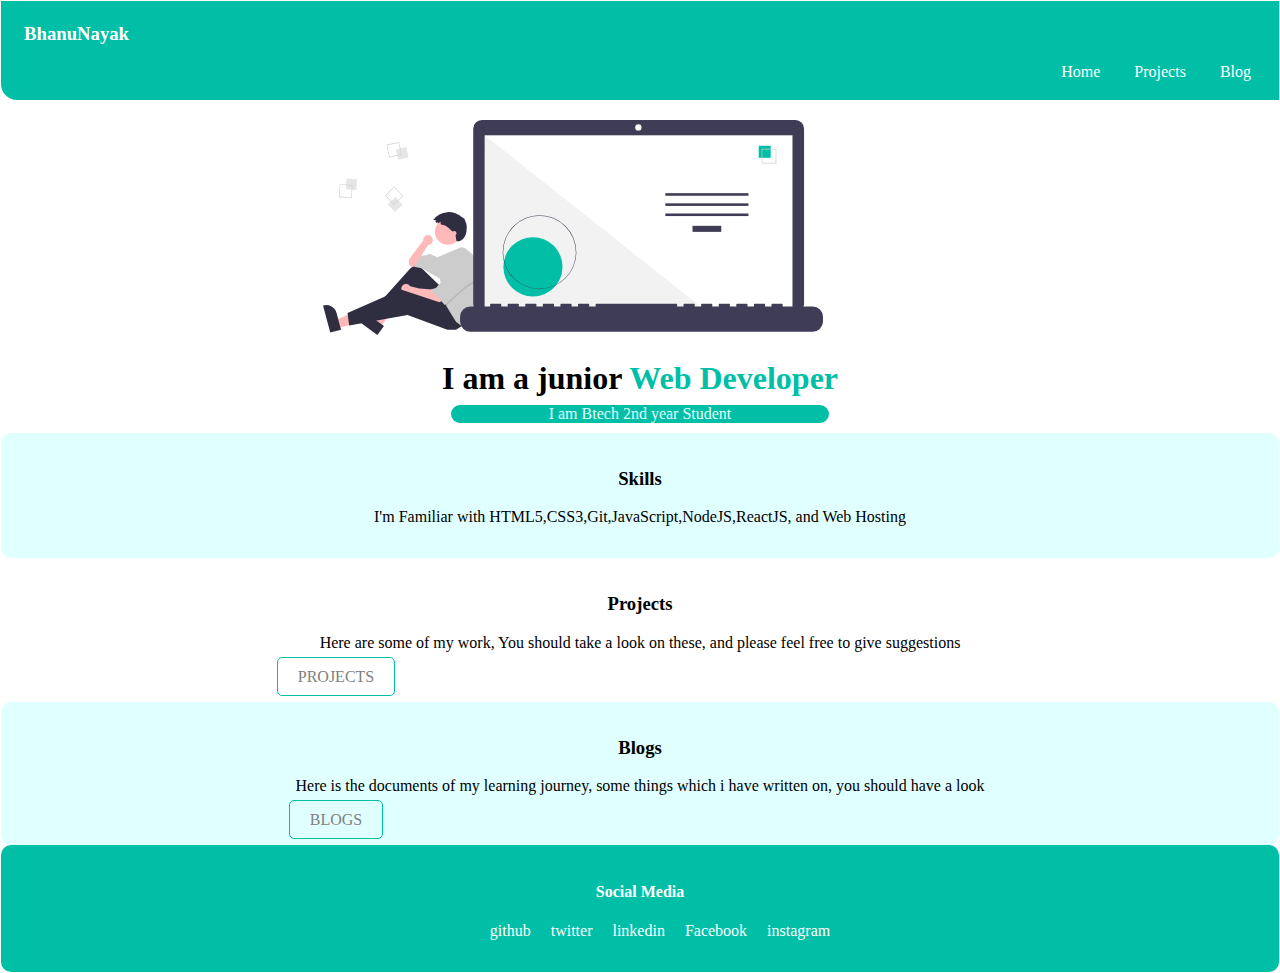
<file: index.html>
<!DOCTYPE html>
<html lang="en">
<head>
    <meta charset="UTF-8">
    <meta http-equiv="X-UA-Compatible" content="IE=edge">
    <meta name="viewport" content="width=, initial-scale=1.0">
    <title>Portfolio</title>
    <link rel="stylesheet" href="style.css">
</head>
<body>
    <!-- navigation bar -->
    <div class="navhead">
        <h3 class="myname" id="myname">BhanuNayak</h3>
        <ul class="nav-buttons">
            <li class="nav-button-1"><a id="button" href="index.html">Home</a></li>
            <li class="nav-button-1"><a id="button" href="#">Projects</a></li>
            <li class="nav-button-1"><a id="button" href="#">Blog</a></li>
        </ul>
    </div>
    <!-- header -->
    <div class="main">
        <img src="/images/main.svg" alt="image unable to load">
        <h1 class="header">I am a junior <span class="color">Web Developer</span></h1>
        <p class="header-description">I am Btech 2nd year Student</p>
    </div>
    <!-- body -->
    <div class="skills">
        <h3 class="skills-header">Skills</h3>
        <p>I'm Familiar with HTML5,CSS3,Git,JavaScript,NodeJS,ReactJS, and Web Hosting</p>
    </div>

    <div class="projects">
        <h3 class="projects-header">Projects</h3>
        <p>Here are some of my work, You should take a look on these, and please feel free to give suggestions</p>
        <a href="#" class="button-2">PROJECTS</a>
    </div>

    <div class="blogs">
        <h3 class="blog-header">Blogs</h3>
        <p>Here is the documents of my learning journey, some things which i have written on, you should have a look </p>
        <a href="#" class="button-2">BLOGS</a>
    </div>
    
    <div class="footer-main">
        <!-- footer -->
        <h4 class="footer">Social Media</h4>
        <!-- socials -->
        <div class="socialbuttons">
            <ul class="social">
                <li class="handles"><a id="handles" href="#">github</a></li>
                <li class="handles"><a id="handles" href="#">twitter</a></li>
                <li class="handles"><a id="handles" href="#">linkedin</a></li>
                <li class="handles"><a id="handles" href="#">Facebook</a></li>
                <li class="handles"><a id="handles" href="#">instagram</a></li>
            </ul>
        </div>
    </div>

</body>
</html>
</file>
<file: style.css>
body{
    margin: 1px;
    padding: 0px;
}
.navhead{
    background-color: #00bfa6;
    border-bottom-left-radius: 1rem;
    padding: 3px;
    color: white;
}
.myname{
    color: white;
    width: 200px;
    margin-right: 20px;
    margin-left: 20px;
}
#myname:hover{
    transform: scale(1.1);
    /* text-align: center; */
}
.nav-buttons{
    list-style: none;
    text-align: right;
    padding-right: 10px;
}
.nav-button-1{
    display: inline;
    margin: 10px;
    padding: 5px;
}
#button{
    color: white;
    text-decoration: none;
}
#button:hover{
    color: #0d7a6c;
}
img{
    width: 500px;
    margin-top: 20px;
    position: relative;
    transform: translateX(-67px);
    
}
/* .button-1{
    border: 1px solid #00bfa6;
    background-color: #00bfa6;
    padding: 10px 20px;
    border-radius: 5px;
    color: white;
    text-decoration: none;
    margin-right: 38rem;
}

.button-1:hover{
    background-color: rgba(0,0,0,0);
    border: 1px solid #00bfa6;
    padding: 10px 20px;
    border-radius: 5px;
    color: grey;
    text-decoration: none;
    margin-right: 38rem;
} */
.button-2{
    border: 1px solid #00bfa6;
    padding: 10px 20px;
    border-radius: 5px;
    color: grey;
    text-decoration: none;
    margin-right: 38rem;
}

.button-2:hover{
    border: 1px solid #00bfa6;
    background-color: #00bfa6;
    padding: 10px 20px;
    border-radius: 5px;
    color: white;
    text-decoration: none;
    margin-right: 38rem;
}
.main, .skills, .projects, .blogs, .footer{
    text-align: center;
}
.color{
    color: #00bfa6;
}
.header{
    margin-bottom: 8px;
}
.header-description{
    font-weight: 400;
    margin-bottom: 500px;
    color: lightcyan;
    background-color: #00bfa6;
    width: auto;
    margin: 0px 450px;
    margin-bottom: 10px;
    border-radius: 20px;
}
.projects{
    padding: 1rem;
}

.skills, .blogs{
    background-color: lightcyan;
    border-radius: 10px;
    padding: 1rem;
}
.footer-main{
    /* margin-top: 7px; */
    border-radius: 10px;
    padding: 1rem;
    background-color: #00bfa6;
    color: white;
}
.social{
    text-align: center;
}
.handles{
    display: inline;
    padding: 8px;
}
#handles{
    color: white;
    text-decoration: none;
}
#handles:hover{
    color: #0d7a6c;
}
</file>
